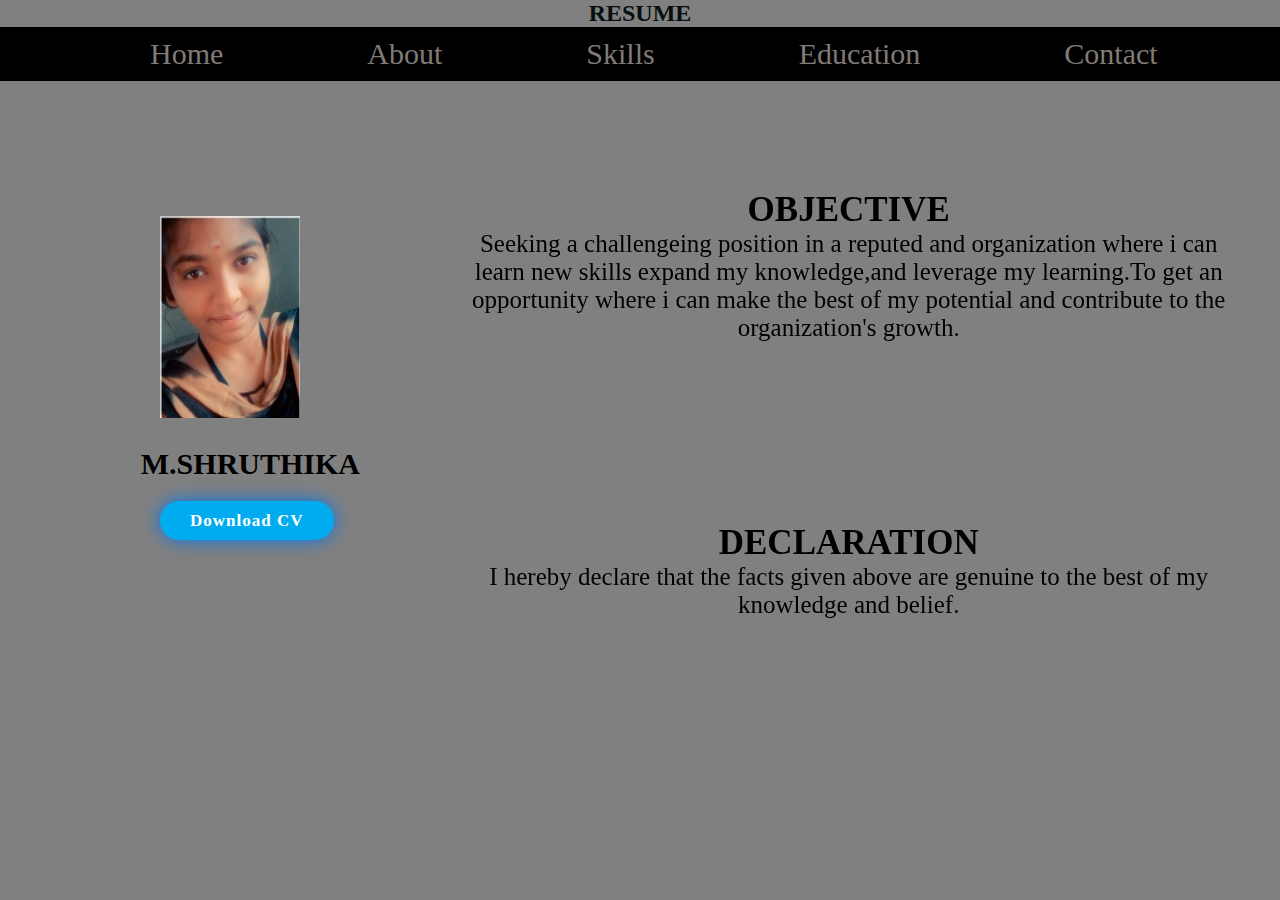
<file: index.html>
<!DOCTYPE HTML>
<html>
<head>
	<meta character="UTF-8"
	<meta http-equiv="X-UA-Compatible" content="IE=edge">
	<meta name="viewport" content="width=device-width,initial-scale=1.0">
	<title>RESUME</title>
	<link rel="stylesheet" href="style.css">
	<link href='https://unpkg.com/boxicons@2.1.4/css/boxicons.min.css' rel='stylesheet'>
</head>

<body bgcolor="grey">
<h1 class="tittle">RESUME</h1>

	
		<header class="header">
			
			<nav class="navbar">				
				<a href="#">Home</a>
				<a href="About.html">About</a>
				<a href="Skills.html">Skills</a>
				<a href="Education.html">Education</a>
				<a href="Contact.html">Contact</a>
			</nav>
		</header>

<section class="home">
			<div class="home-image">
				<img src="Snapchat-556814365.jpg" alt="">
			</div>
<section class="content">
				<div class="content-content1">
					<h1>M.SHRUTHIKA</h1>
</div>
</section>
<section>
<div="btn">
<a href="Resume.pdf" class="btn">Download CV</a>
</div>
</section>

<section class="container">
				<div class="container-container1">
					<h1>OBJECTIVE</h1>
					<p>Seeking a challengeing position in a reputed and organization where i can learn new
skills expand my knowledge,and leverage my learning.To get an opportunity where i can make the best of my potential and contribute
to the organization's growth.</p>
				</div>				
			</section>
<section class="ammu">
				<div class="ammu-ammu1">
					<h1>DECLARATION</h1>
					<p>I hereby declare that the facts given above are genuine to the best of my knowledge and belief.</p>
				</div>				
			</section>
</file>
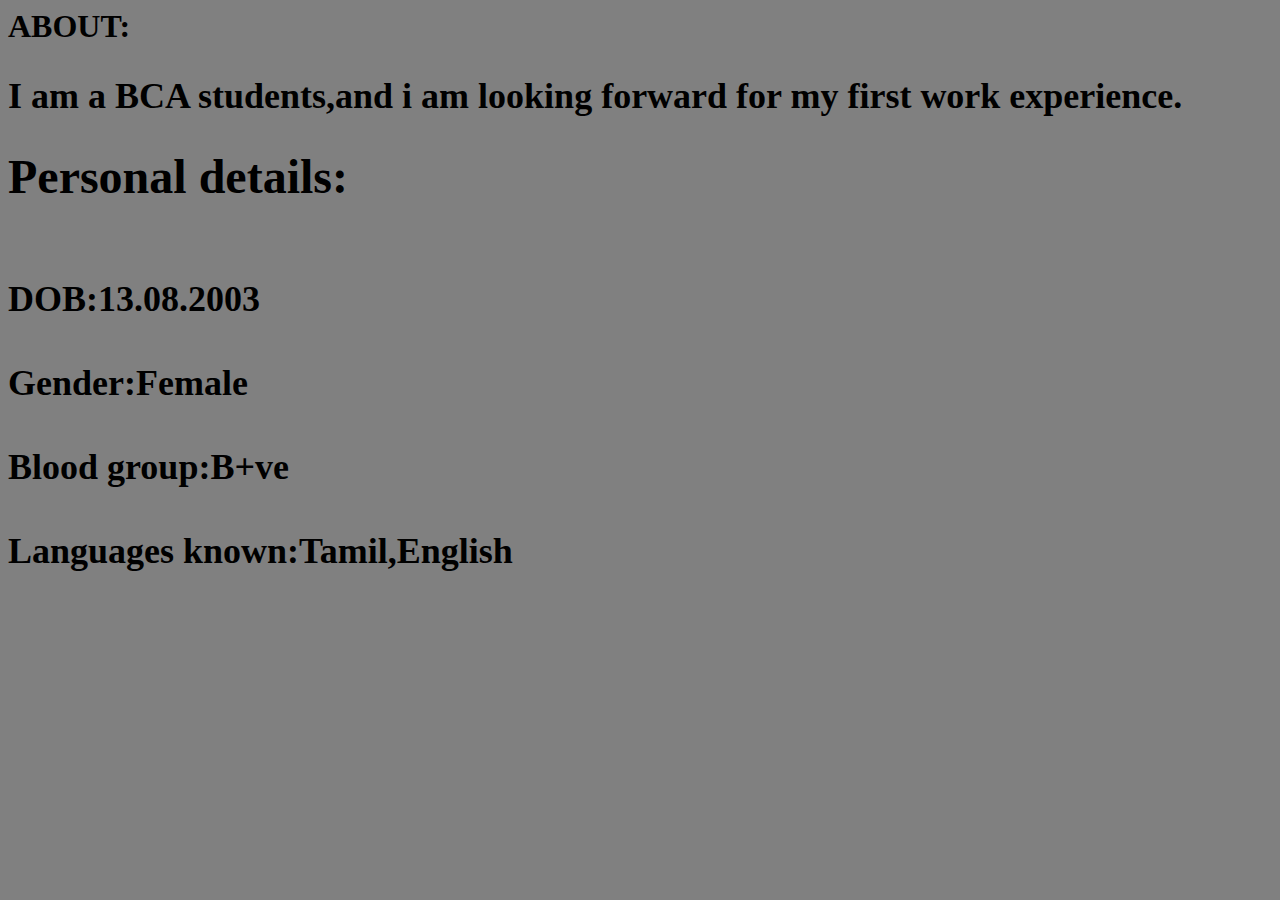
<file: About.html>
<html>
<head>

<Body bgcolor="grey"
<font face="alegerian">
<h1>ABOUT: </h1><font size="5">
<h2>I am a BCA students,and i am looking forward for my first work experience.</h2>
<h1>Personal details:</h1>
<h2><br>DOB:13.08.2003</br><br>Gender:Female</br><br>Blood group:B+ve</br><br>Languages known:Tamil,English</br></h2>
</head>
</body>
</html>
</file>
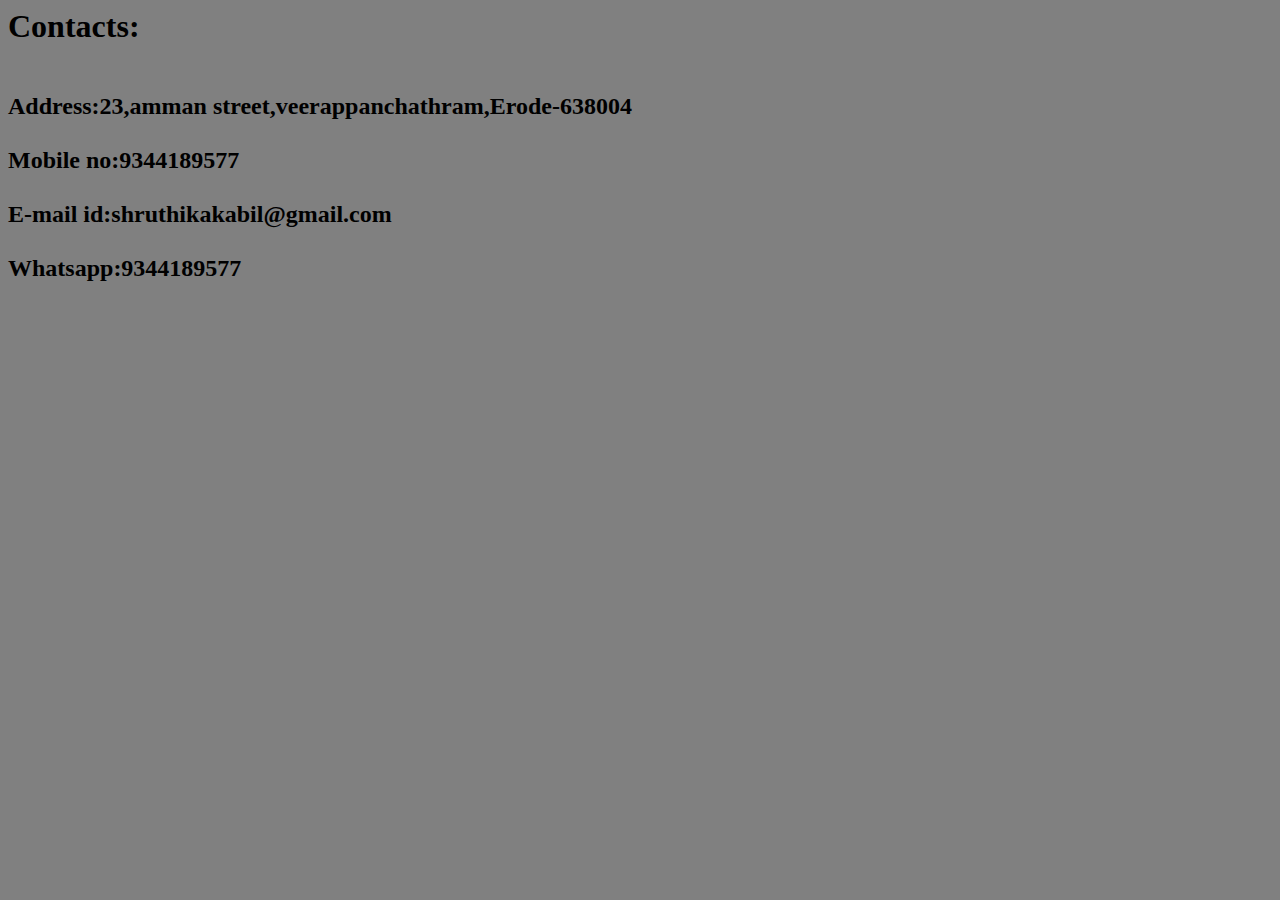
<file: Contact.html>
<html>
<head>
<body bgcolor="grey">
<font face="algerian">
<h1>Contacts:</h1>
<h2><br>Address:23,amman street,veerappanchathram,Erode-638004</br>
<br>Mobile no:9344189577</br>
<br>E-mail id:shruthikakabil@gmail.com</br>
<br>Whatsapp:9344189577</br></h2>
</head>
</body>
</html>
</file>
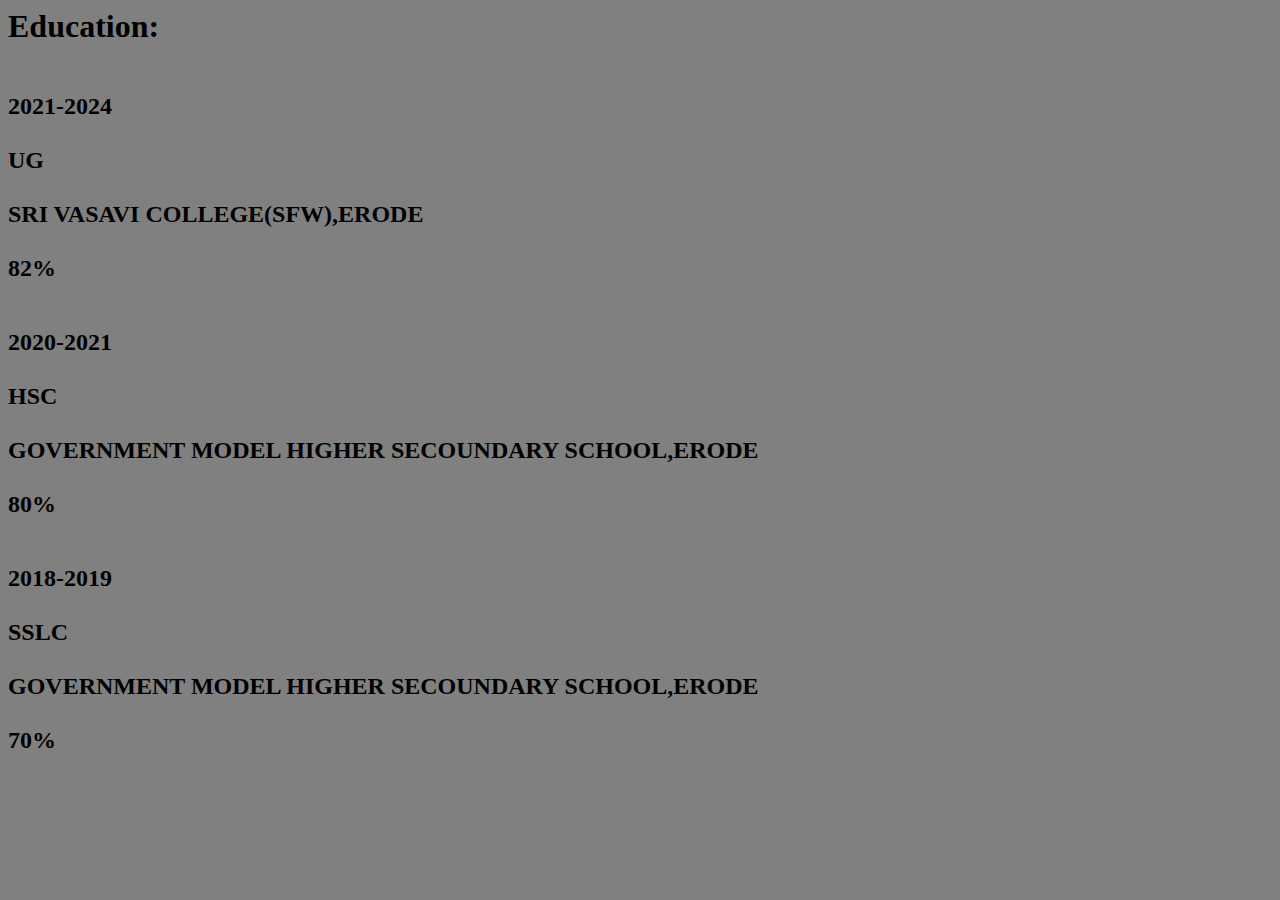
<file: Education.html>
<html>
<head>
<body bgcolor="grey">
<font face="algerian">
<h1>Education:</h1>

<h2><br>2021-2024</br><br>UG</br><br>SRI VASAVI COLLEGE(SFW),ERODE</br><br>82%</br></h2>
<h2><br>2020-2021</br><br>HSC</br><br>GOVERNMENT MODEL HIGHER SECOUNDARY SCHOOL,ERODE</br><br>80%</br></h2>
<h2><br>2018-2019</br><br>SSLC</br><br>GOVERNMENT MODEL HIGHER SECOUNDARY SCHOOL,ERODE</br><br>70%</br></h2>
</head>
</body>
</html>
</file>
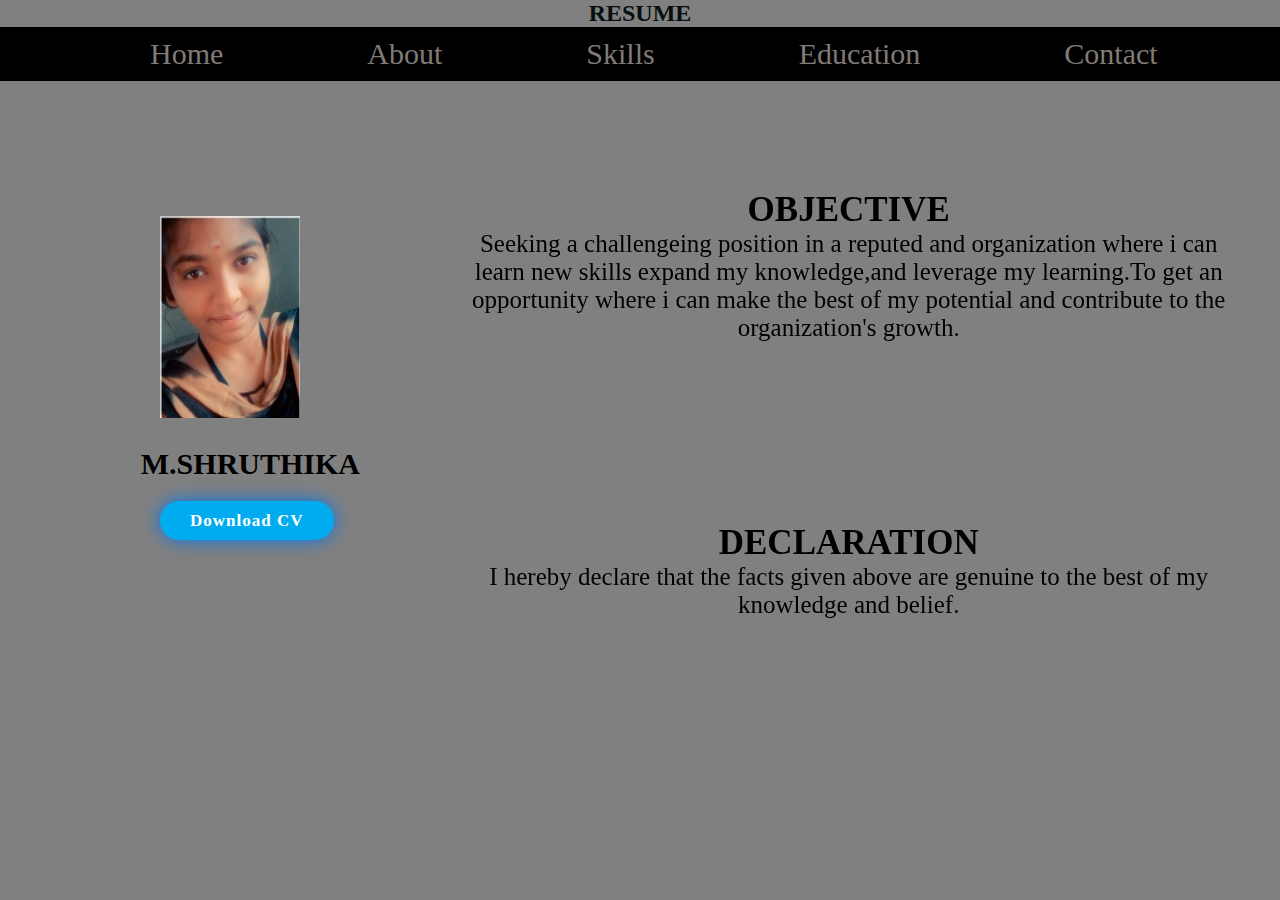
<file: Shruthi.html>
<!DOCTYPE HTML>
<html>
<head>
	<meta character="UTF-8"
	<meta http-equiv="X-UA-Compatible" content="IE=edge">
	<meta name="viewport" content="width=device-width,initial-scale=1.0">
	<title>RESUME</title>
	<link rel="stylesheet" href="style.css">
	<link href='https://unpkg.com/boxicons@2.1.4/css/boxicons.min.css' rel='stylesheet'>
</head>

<body bgcolor="grey">
<h1 class="tittle">RESUME</h1>

	
		<header class="header">
			
			<nav class="navbar">				
				<a href="#">Home</a>
				<a href="About.html">About</a>
				<a href="Skills.html">Skills</a>
				<a href="Education.html">Education</a>
				<a href="Contact.html">Contact</a>
			</nav>
		</header>

<section class="home">
			<div class="home-image">
				<img src="Snapchat-556814365.jpg" alt="">
			</div>
<section class="content">
				<div class="content-content1">
					<h1>M.SHRUTHIKA</h1>
</div>
</section>
<section>
<div="btn">
<a href="Resume.pdf" class="btn">Download CV</a>
</div>
</section>

<section class="container">
				<div class="container-container1">
					<h1>OBJECTIVE</h1>
					<p>Seeking a challengeing position in a reputed and organization where i can learn new
skills expand my knowledge,and leverage my learning.To get an opportunity where i can make the best of my potential and contribute
to the organization's growth.</p>
				</div>				
			</section>
<section class="ammu">
				<div class="ammu-ammu1">
					<h1>DECLARATION</h1>
					<p>I hereby declare that the facts given above are genuine to the best of my knowledge and belief.</p>
				</div>				
			</section>
</file>
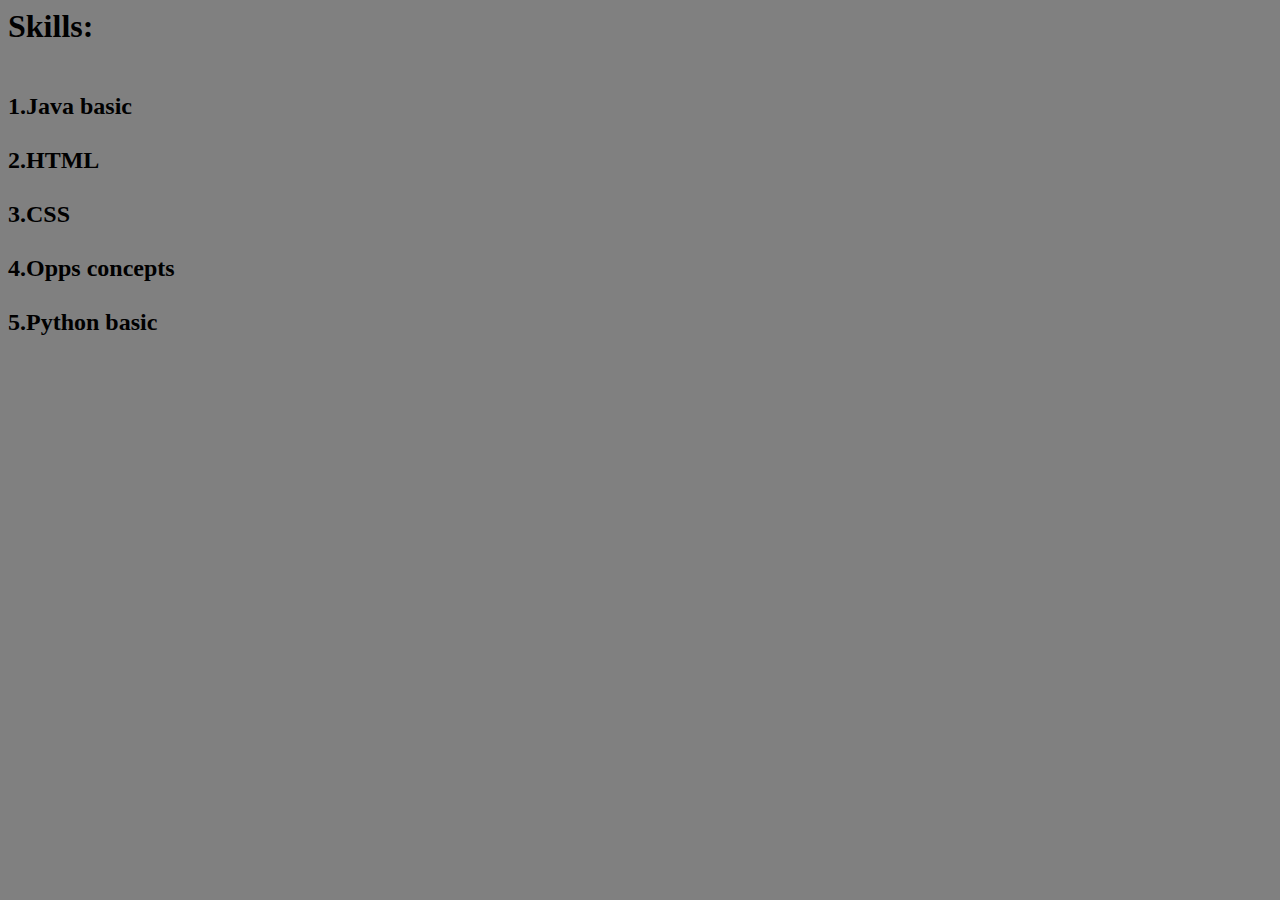
<file: Skills.html>
<html>
<head>

<body bgcolor="grey">
<font face="algerian">
<h1>Skills:</h1>

<h2><br>1.Java basic</br>
<br>2.HTML</br>
<br>3.CSS</br>
<br>4.Opps concepts</br>
<br>5.Python basic</br></h2>

</head>
</body>
</html>
</file>
<file: style.css>
* {
	margin: 0;
	padding: 0;
	box-sizing: border-box;
	font-family: 'cg omega','CG Times';

}
.my.element {
background-color: #F6E9DF;
}


.tittle {
font-size: 24px;
color: #060F0F;
text-align: center;
}

.header {
	position: fixed;
	top: 3;
	left: 0;
	width: 100%;
	padding: 10px 10px;
	background: transparent;
	background-color: #000;
	display: flex;
	justify-content: space-between;
	align-items: center;
	z-index: 100;
}	
.navbar a {
	font-size: 30px;
	color: #807B77;
	text-align: center;
	text-decoration: none;
	font-weight: 500;
	margin-left: 140px;
}

.navbar a:hover,
.navbar a.active {
	color: #F0D42;
}
.home-image {

	display: block;
margin-left: 100px;
margin-top: 70px;
	justify-content: center;
	align-items: left;
	width: 300px;
	height: 350px;
	overflow: hidden;
	
	
}

.home-image img {
padding-left: 20%;
    padding-top: 40%;
	position: relative;
	bottom: 1px;
	max-width: 200px;
	height: 200;
}
.content-content1 h1 {
width: 2px;
height: 10px;
padding-left: 11%;
    padding-bottom: 5%;
	text-align: left;
	text-decoration: none;
	font-size: 30px;
}
.btn {
	position: center;
	padding: 10px 30px;

	background: #00abf0;
	border-radius: 30px;
	align-items: center;
	font-size: 17px;
	color: #fff;
	text-align: center;
	text-decoration: none;
	font-weight: 600;
	letter-spacing: 1px;
	box-shadow: 0 0 18px #0076F0;
	transition: .5s;;
	margin-left: 160px;
	margin-top: 700%;
}



.container-container1 {	
	position: fixed;
	top: 20%;
	left: 450px;
	width: 62.3%;
	padding: 10px 20px;
	
}
.container-container1 h1 {
	text-align: center;
	text-decoration: none;
	font-size: 35px;
}

.container-container1 p {
	text-align: center;
	text-decoration: none;
	font-family: times new roman;
	font-size: 25px;
	font-weight: 500; 

}
.ammu-ammu1 {	
	position: fixed;
	top: 57%;
	left: 450px;
	width: 62.3%;
	padding: 10px 20px;
	

}

.ammu-ammu1 h1 {
	text-align: center;
	text-decoration: none;
	font-size: 35px;
}

.ammu-ammu1 p {
	text-align: center;
	text-decoration: none;
	font-family: times new roman;
	font-size: 25px;
	font-weight: 500; 

}
</file>
